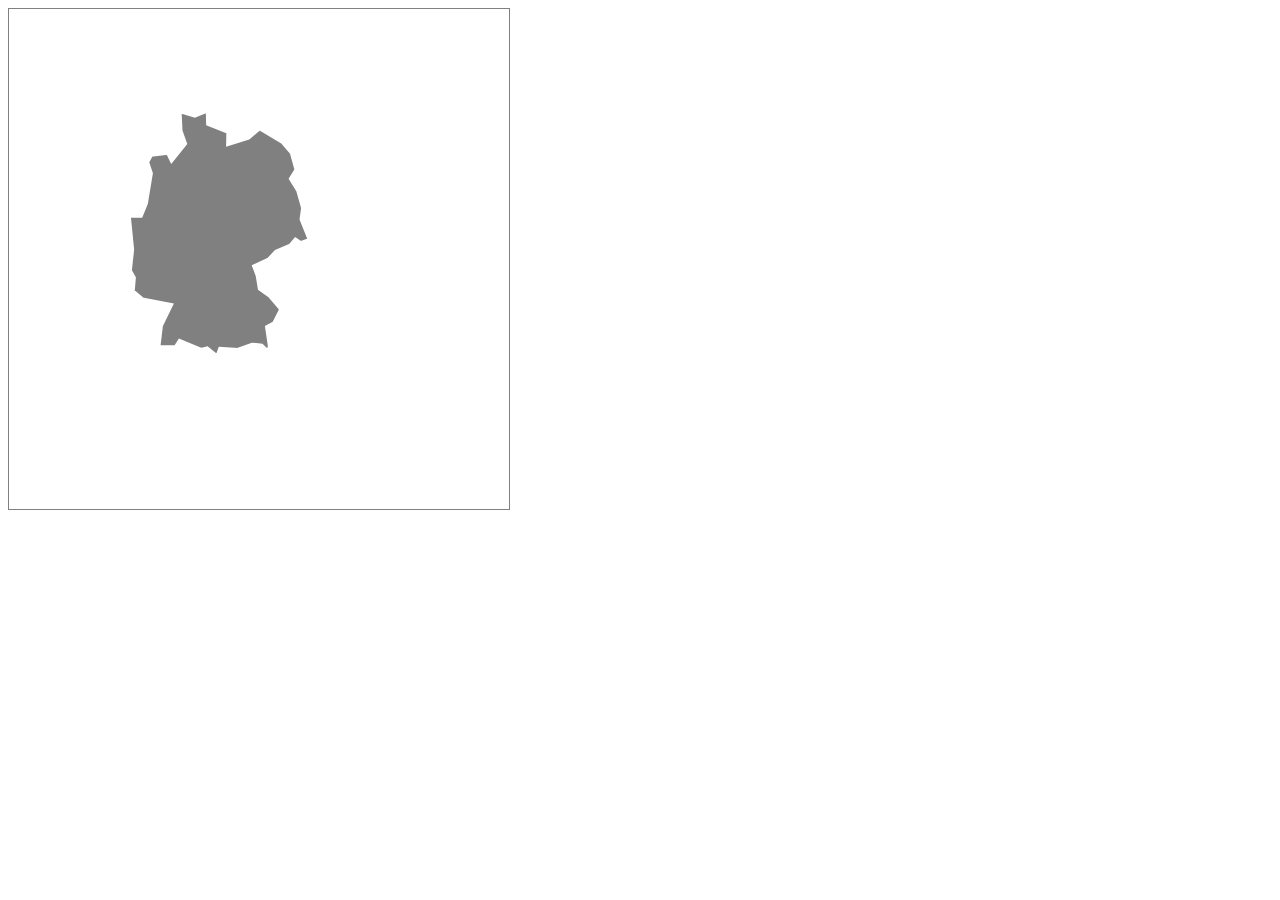
<file: test/ml_u8a2.html>
<!DOCTYPE html>
<html lang="en">
<head>
    <meta charset="UTF-8">
    <title>Title</title>
    <script src="d3.v7.min.js"></script>
    <style>
        svg {
            border: solid 1px gray;
        }
        .country {
            fill: gray;
            stroke: white;
            stroke-width: .5;
        }
    </style>
</head>
<body>
<script>
    const width = 500;
    const height = 500;
    const FILE = "world.json";

    const svg = d3.select("body").append("svg")
            .attr("width", width).attr("height", height);

    // choose a projection
    const projection = d3.geoMercator();

    // create a path generator function for the projection
    const geoPath = d3.geoPath()
            .projection(projection);

    const map = {};

    d3.json( FILE)
            .then(function(shapes) {
                map.features = shapes.features;
                draw();
            });

    const what_we_want = ["Germany"]

    function draw() {
        svg.selectAll("path.country")
            .data(map.features)
            .enter()
            .append("path")
            .filter(d => what_we_want.includes(d.properties.name))
            .attr("class","country")
            .attr('d', geoPath)
            .attr("transform", "scale (7.5) translate (-480,-60)")
    }
</script>

</body>
</html>
</file>
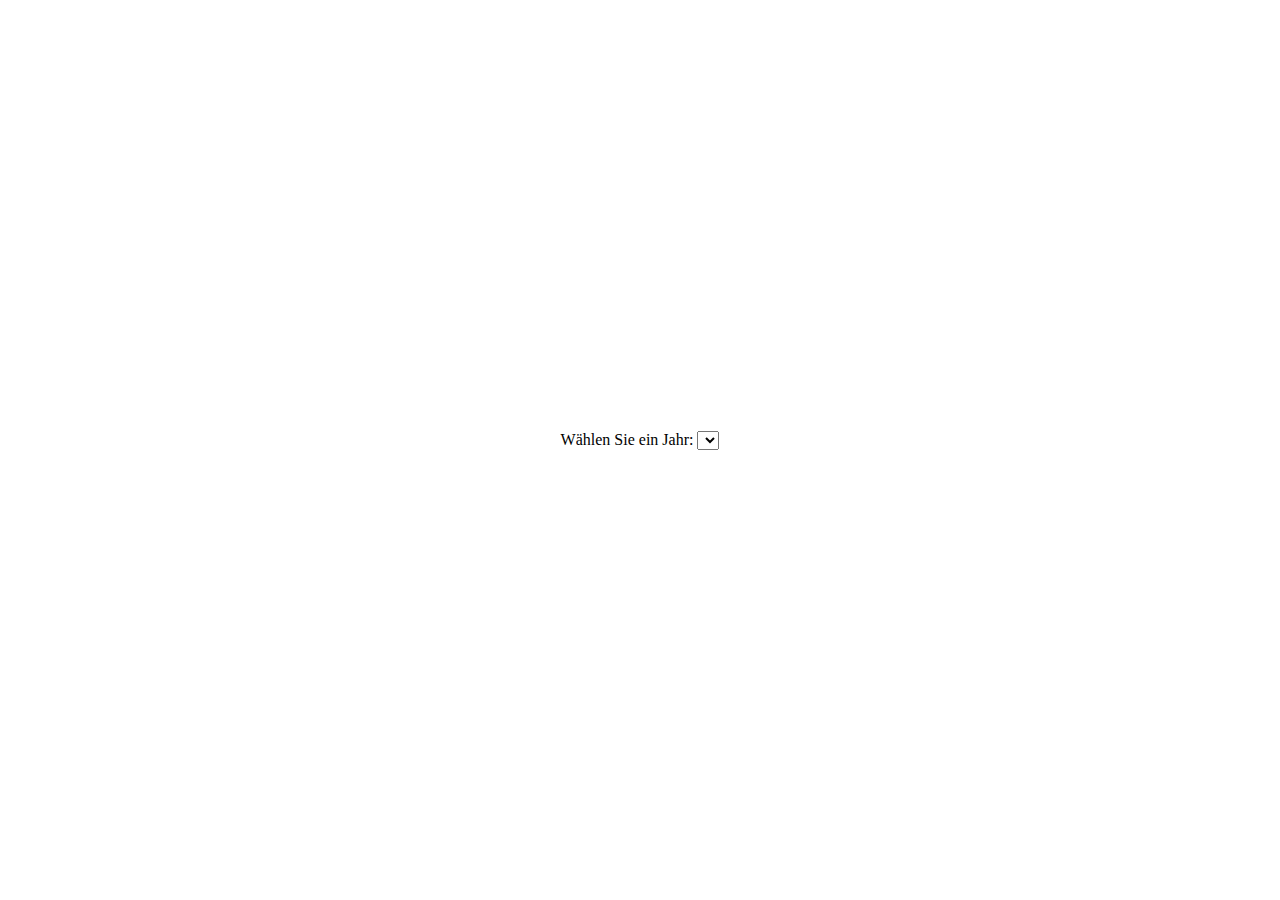
<file: test/test.html>
<!DOCTYPE html>
<html lang="en">
<head>
    <meta charset="UTF-8">
    <title>Choropleth Karte der Bundesländer</title>
    <script src="https://d3js.org/d3.v7.min.js"></script>
    <style>
        body {
            display: flex;
            justify-content: center;
            align-items: center;
            flex-direction: column;
            height: 100vh;
            margin: 0;
        }
        #map {
            display: flex;
            justify-content: center;
            align-items: center;
        }
        svg {
            border: solid 1px gray;
            max-width: 100%;
            max-height: 100%;
        }
        .country {
            stroke: white;
            stroke-width: .5;
        }
        .dropdown {
            margin-bottom: 20px;
        }
    </style>
</head>
<body>
    <div class="dropdown">
        <label for="yearSelect">Wählen Sie ein Jahr: </label>
        <select id="yearSelect">
            <!-- Die Jahre werden dynamisch hinzugefügt -->
        </select>
    </div>
    <div id="map"></div>
    <script>
        const width = 800;
        const height = 800;
        const geoJSONFile = "bundeslaender.geo.json";
        const csvFile = "CSVDatenFertig/cleanNiederschlag.csv";

        // Initiale D3 Setup
        const svg = d3.select("#map").append("svg")
            .attr("width", width)
            .attr("height", height);

        const projection = d3.geoMercator().scale(3000).center([13, 53]);
        const path = d3.geoPath().projection(projection);
        const color = d3.scaleSequential()
            .domain([400, 1200]) // Adjust domain based on your data range
            .interpolator(d3.interpolateBlues);
        let bundeslaenderData;
        let temperaturData;

        // CSV Daten laden
        d3.csv(csvFile).then(data => {
            console.log("Geladene CSV-Daten:", data);

            // Verarbeite die Temperaturdaten
            temperaturData = data.map(d => {
                d.year = +d.Jahr;  // Umwandeln des "Jahr" Wertes in eine Zahl
                delete d.Jahr; // Entfernen der alten "Jahr" Spalte, da wir jetzt "year" verwenden
                return d;
            });

            console.log("Verarbeitete Temperaturdaten:", temperaturData);

            // Dropdown mit Jahren befüllen
            const years = [...new Set(temperaturData.map(d => d.year))];
            console.log("Verfügbare Jahre:", years);
            const dropdown = d3.select("#yearSelect");

            years.forEach(year => {
                console.log(`Füge Jahr zum Dropdown hinzu: ${year}`);
                dropdown.append("option").attr("value", year).text(year);
            });

            // Event Listener für Dropdown
            dropdown.on("change", function () {
                const selectedYear = this.value;
                console.log(`Ausgewähltes Jahr: ${selectedYear}`);
                drawMap(selectedYear);
            });

            // Standardmäßig die Karte für das erste Jahr anzeigen
            if (years.length > 0) {
                console.log(`Zeige standardmäßig die Karte für das Jahr: ${years[0]}`);
                drawMap(years[0]);
            } else {
                console.log("Keine Jahre im Dropdown verfügbar.");
            }
        });

        // GeoJSON Daten laden und initiale Karte zeichnen
        d3.json(geoJSONFile)
            .then(shapes => {
                bundeslaenderData = shapes;
                console.log("Geladene GeoJSON-Daten:", bundeslaenderData);

                // Zeichenkarte nur wenn es ein Dropdown gibt
                const selectedYear = document.getElementById("yearSelect").value;
                if (selectedYear) {
                    drawMap(selectedYear);
                }
            });

        // Funktion zum Zeichnen der Karte
        function drawMap(year) {
            console.log(`Zeichne Karte für das Jahr: ${year}`);

            const dataByYear = temperaturData.find(d => d.year == year);
            const bundeslandToTemp = new Map();

            if (dataByYear) {
                console.log(`Daten für Jahr ${year} gefunden:`, dataByYear);
                for (const [key, value] of Object.entries(dataByYear)) {
                    if (key !== "year") {
                        bundeslandToTemp.set(key, +value);
                    }
                }
            } else {
                console.log(`Keine Daten für das Jahr ${year} gefunden.`);
            }

            if (!bundeslaenderData) {
                console.log('Fehler: Die GeoJSON-Daten sind nicht geladen.');
                return;
            }

            svg.selectAll("path")
                .data(bundeslaenderData.features)
                .join("path")
                .attr("d", path)
                .attr("class", "country")
                .attr("transform", "scale (1.0) translate (0,0)")
                .attr("fill", d => {
                    const bundeslandName = d.properties.name;
                    const temp = bundeslandToTemp.get(bundeslandName);
                    console.log(`Temperatur für ${bundeslandName}: ${temp}`);
                    //return temp !== undefined ? color(temp) : "#ccc";
                    return color(temp);
                })
                .append("title")
                .text(d => `${d.properties.NAME_1}: ${bundeslandToTemp.get(d.properties.NAME_1) || "Keine Daten"}°C`);
        
        
        // Add legend
        const legend = svg.append("g")
            .attr("class", "legend")
            .attr("transform", `translate(${width - 150}, 30)`);

        const legendScale = d3.scaleLinear()
            .domain(color.domain())
            .range([150, 50]); 

        const legendAxis = d3.axisRight(legendScale)
            .ticks(6); // Adjust number of ticks

        legend.selectAll("rect")
            .data(d3.range(400, 1200)) // Range of data
            .enter()
            .append("rect")
            .attr("y", d => legendScale(d))
            .attr("width", 20) // Scale width for the scale steps
            .attr("height", (20)) // Scale height for each scale step
            .attr("fill", d => color(d));

        legend.append("g")
            .attr("transform", `translate(20, 20)`) // Adjust position of the legend
            .call(legendAxis);
            
        }
    </script>
</body>
</html>
</file>
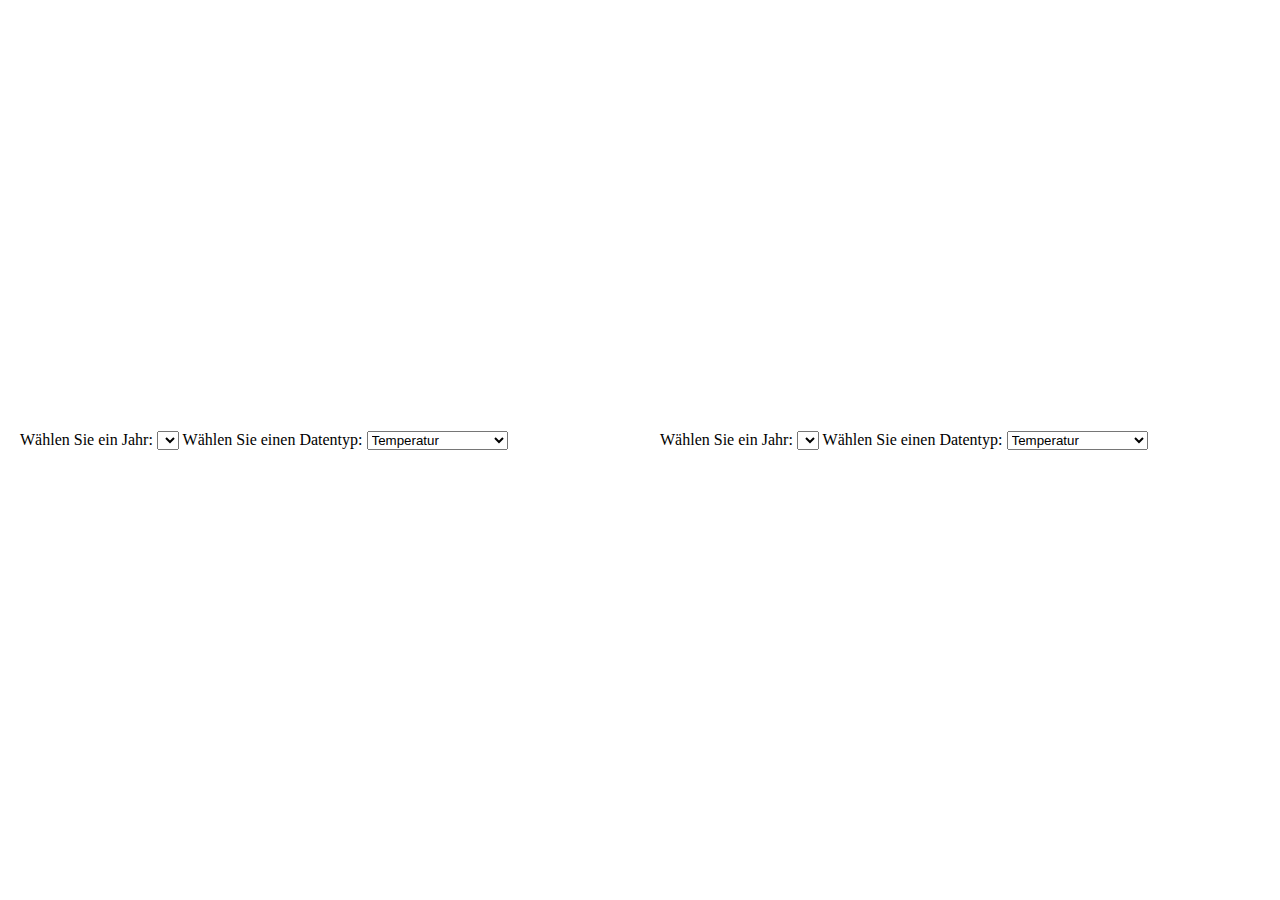
<file: test/test2.html>
<!DOCTYPE html>
<html lang="en">
<head>
    <meta charset="UTF-8">
    <title>Doppelte Choropleth-Karten</title>
    <script src="https://d3js.org/d3.v7.min.js"></script>
    <style>
        body {
            display: flex;
            justify-content: center;
            align-items: center;
            flex-direction: row;
            height: 100vh;
            margin: 0;
        }
        .map-container {
            
            justify-content: center;
            flex-direction: column;
            align-items: center;
            width: 50%;
            padding: 20px;
        }
        #map1, #map2 {
            display: flex;
            justify-content: center;
            align-items: center;
        }
        svg {
            
            max-width: 100%;
            max-height: 100%;
        }
        .dropdown {
            margin-bottom: 20px;
        }
        .country {
            stroke: none;
        }
        .legend {
            width: 200px;
            height: 300px;
            margin-left: 20px;
            border: solid 1px gray;
            padding: 10px;
        }
        .tooltip {
            position: absolute;
            background-color: rgba(255, 255, 255, 0.8);
            border: 1px solid #000;
            padding: 5px;
            display: none;
            pointer-events: none;
        }

    </style>
</head>
<body>
    <!-- Erste Kartenhälfte -->
    <div class="map-container">
        <div class="dropdown">
            <label for="yearSelect1">Wählen Sie ein Jahr: </label>
            <select id="yearSelect1">
                <!-- Die Jahre werden dynamisch hinzugefügt -->
                
            </select>
            <label for="dataTypeSelect1">Wählen Sie einen Datentyp: </label>
            <select id="dataTypeSelect1">
                <option value="temperatur">Temperatur</option>
                <option value="niederschlag">Niederschlag</option>
                <option value="sonnenscheindauer">Sonnenscheindauer</option>
            </select>
        </div>
        <div id="map1"></div>
        <div class="tooltip" id="tooltip1"></div>
    </div>
    <!-- Zweite Kartenhälfte -->
    <div class="map-container">
        <div class="dropdown">
            <label for="yearSelect2">Wählen Sie ein Jahr: </label>
            <select id="yearSelect2">
                <!-- Die Jahre werden dynamisch hinzugefügt -->
            </select>
            <label for="dataTypeSelect2">Wählen Sie einen Datentyp: </label>
            <select id="dataTypeSelect2">
                <option value="temperatur">Temperatur</option>
                <option value="niederschlag">Niederschlag</option>
                <option value="sonnenscheindauer">Sonnenscheindauer</option>
            </select>
        </div>
        <div id="map2"></div>
        <div class="tooltip" id="tooltip2"></div>
    </div>

    
<script>
    const width = 800;
    const height = 800;
    const geoJSONFile = "bundeslaender.geo.json";
    const temperaturFile = "CSVDatenFertig/cleanTemperaturen.csv";
    const niederschlagFile = "CSVDatenFertig/cleanNiederschlag.csv";
    const sonnenscheindauerFile = "CSVDatenFertig/cleanSonnenscheinDauer.csv";


    // Setup für die Karten
    function setupMap(mapId, yearSelectId, dataTypeSelectId) {
        console.log(`Setup für Karte ${mapId}`);

        const svg = d3.select(mapId).append("svg")
            .attr("viewBox", "0 0 800 800") // ViewBox auf die gleiche Breite und Höhe setzen damit die Karten mit dem Bildschirm skalieren
            .attr("preserveAspectRatio", "xMidYMid meet");

        const projection = d3.geoMercator().scale(3000).center([12, 53]);
        const path = d3.geoPath().projection(projection);

        function drawLegend(color, svg){
            svg.selectAll(".legend").remove();
            
            const legend = svg.append("g")
                .attr("class", "legend")
                .attr("transform",  'translate(650, 30)');

            const legendScale = d3.scaleLinear()
                .domain(color.domain())
                .range([150, 50]);
    
            const legendAxis = d3.axisRight(legendScale)
                .ticks(6);
            
            legend.selectAll("rect")
                .data(d3.range(color.domain()[0], color.domain()[1], (color.domain()[1] - color.domain()[0]) / 10))
                .enter()
                .append("rect")
                .attr("y", d => legendScale(d))
                .attr("width", 20)
                .attr("height", 20)
                .attr("fill", d => color(d));

            legend.append("g")
                .attr("transform", `translate(20, 20)`)
                .call(legendAxis);
        }

        // Funktion zum Zeichnen der Karte
        function drawMap(year, dataType, data, geoData, mapId) {
            console.log(`Zeichne Karte für Jahr: ${year} und Datentyp: ${dataType}`);

            let color;
            if (dataType === 'temperatur') {
                console.log("Farbskala für Temperatur ausgewählt.");
                color = d3.scaleSequential(d3.interpolateReds).domain([6, 11]);
            } else if (dataType === 'niederschlag') {
                console.log("Farbskala für Niederschlag ausgewählt.");
                color = d3.scaleSequential(d3.interpolateBlues).domain([400, 1200]);
            } else if (dataType === 'sonnenscheindauer') {
                console.log("Farbskala für Sonnenscheindauer ausgewählt.");
                color = d3.scaleSequential(d3.interpolateYlOrBr).domain([1300, 2200]);
            }

            const dataByYear = data.find(d => d.year == year);
            console.log("Daten für das ausgewählte Jahr:", dataByYear);

            const bundeslandToValue = new Map();
            
            if (dataByYear) {
                for (const [key, value] of Object.entries(dataByYear)) {
                    if (key !== "year") {
                        bundeslandToValue.set(key, +value);
                        console.log(`Daten für ${key}: ${value}`);
                    }
                }
            }
            const leftData = data.filter(d => d.year < year);
            console.log(`Daten links: ${leftData}`)
            console.log('Daten rechts: ')

            svg.selectAll("path")
                .data(geoData.features)
                .join("path")
                .attr("d", path)
                .attr("class", "country")
                .attr("fill", d => {
                    const bundeslandName = d.properties.name;
                    const value = bundeslandToValue.get(bundeslandName);
                    console.log(`Färbung für ${bundeslandName}: ${value}`);
                    return value !== undefined ? color(value) : "#ccc";
                })
                .on("mouseover", function(event, d) {
                    const bundeslandName = d.properties.name;
                    const value = bundeslandToValue.get(bundeslandName);
                    
                    
                    d3.select(this)
                        .style("stroke", "black")  
                        .style("stroke-width", ".5");
                        
                    // Tooltip anzeigen
                    d3.select(`#tooltip${mapId === "#map1" ? 1 : 2}`)
                        .style("left", `${event.pageX + 5}px`)
                        .style("top", `${event.pageY - 28}px`)
                        .style("display", "inline-block")
                        .html(`<strong>${bundeslandName}</strong><br/>Wert: ${value !== undefined ? value : "Keine Daten"}`);
                    
                   
                
                
                })
                .on("mouseout", function(event, d) {
                    d3.select(this)
                        .style("stroke", "none")  // Zurücksetzen des Strokes auf Weiß
                        
                    // Tooltip verstecken
                    d3.select(`#tooltip${mapId === "#map1" ? 1 : 2}`)
                        .style("display", "none");
                
                })
                
                
            drawLegend(color, svg);   
        }

        // Funktion zum Laden der Daten und Zeichnen der Karte
        function loadDataAndDrawMap(year, dataType, geoData, mapId) {
            console.log(`Lade Daten für Datentyp: ${dataType}`);

            d3.csv(dataType === 'temperatur' ? temperaturFile :
                   dataType === 'niederschlag' ? niederschlagFile :
                   sonnenscheindauerFile).then(data => {
                console.log("Geladene CSV-Daten:", data);

                data = data.map(d => {
                    d.year = +d.Jahr;
                    delete d.Jahr;
                    return d;
                });
                console.log("Verarbeitete Daten:", data);

                const years = [...new Set(data.map(d => d.year))];
                console.log("Verfügbare Jahre:", years);

                const yearSelect = d3.select(yearSelectId);
                if (yearSelect.selectAll('option').empty()) {
                    years.forEach(year => {
                        yearSelect.append("option").attr("value", year).text(year);
                        console.log(`Jahr hinzugefügt: ${year}`);
                    });
                }

                drawMap(year, dataType, data, geoData, mapId);
            });
        }

        // GeoJSON Daten laden
        d3.json(geoJSONFile).then(geoData => {
            console.log("Geladene GeoJSON-Daten:", geoData);

            const yearSelect = d3.select(yearSelectId);
            const dataTypeSelect = d3.select(dataTypeSelectId);

            // Initiale Zeichnung
            loadDataAndDrawMap(1981,"temperatur", geoData, mapId);

            // Event-Handler für Änderungen
            yearSelect.on("change", function () {
                console.log(`Ausgewähltes Jahr geändert zu: ${this.value}`);
                loadDataAndDrawMap(this.value, dataTypeSelect.node().value, geoData, mapId);
            });

            dataTypeSelect.on("change", function () {
                console.log(`Ausgewählter Datentyp geändert zu: ${this.value}`);
                loadDataAndDrawMap(yearSelect.node().value, this.value, geoData, mapId);
            });
        });
    }

    setupMap("#map1", "#yearSelect1", "#dataTypeSelect1");
    setupMap("#map2", "#yearSelect2", "#dataTypeSelect2");

</script>

</body>
</html>
</file>
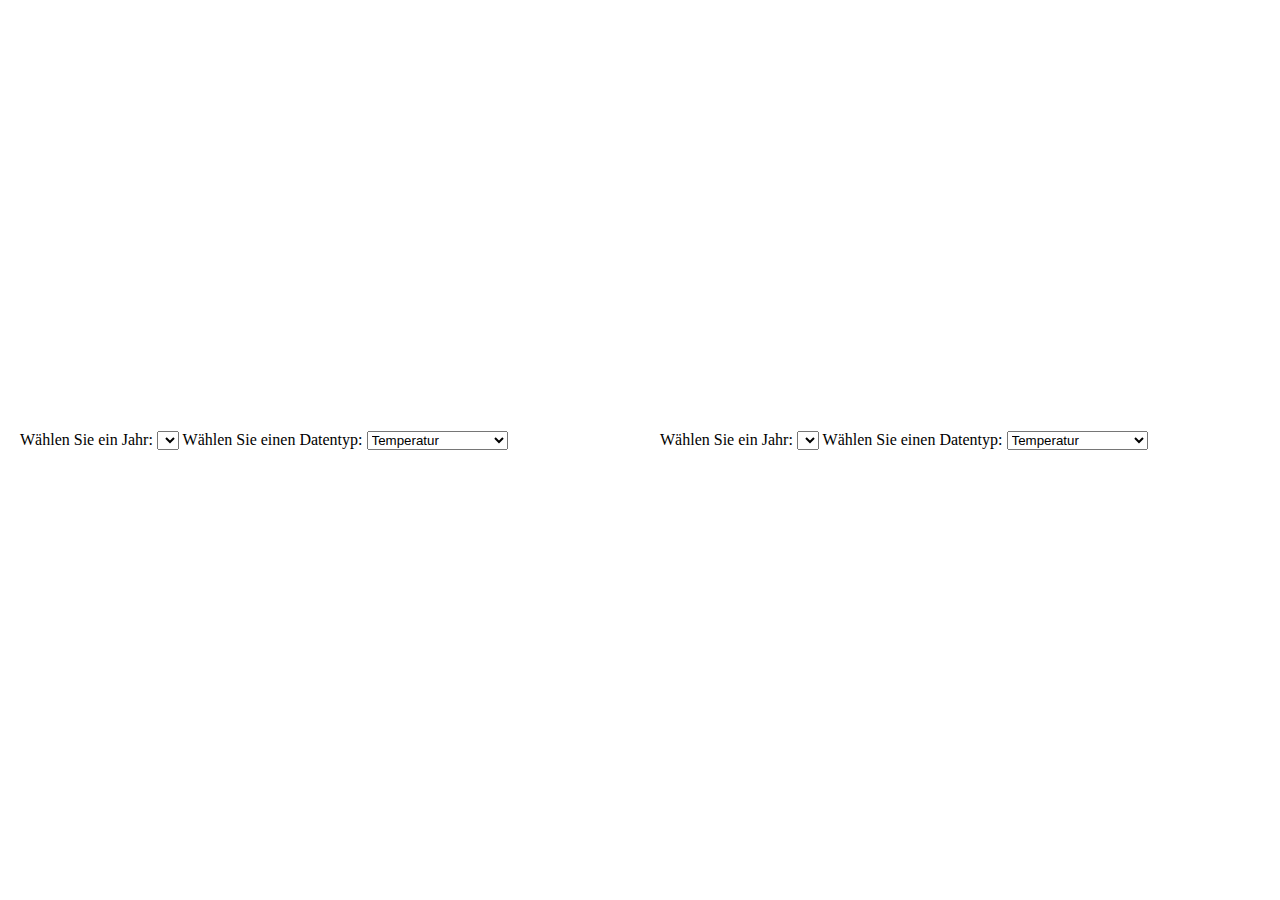
<file: test/test3.html>
<!DOCTYPE html>
<html lang="en">
<head>
    <meta charset="UTF-8">
    <title>Doppelte Choropleth-Karten</title>
    <script src="https://d3js.org/d3.v7.min.js"></script>
    <style>
        body {
            display: flex;
            justify-content: center;
            align-items: center;
            flex-direction: row;
            height: 100vh;
            margin: 0;
        }
        .map-container {
            
            justify-content: center;
            flex-direction: column;
            align-items: center;
            width: 50%;
            padding: 20px;
        }
        #map1, #map2 {
            display: flex;
            justify-content: center;
            align-items: center;
        }
        svg {
            
            max-width: 100%;
            max-height: 100%;
        }
        .dropdown {
            margin-bottom: 20px;
        }
        .country {
            stroke: none;
        }
        .legend {
            width: 200px;
            height: 300px;
            margin-left: 20px;
            border: solid 1px gray;
            padding: 10px;
        }
        .tooltip {
            position: absolute;
            background-color: rgba(255, 255, 255, 0.8);
            border: 1px solid #000;
            padding: 5px;
            display: none;
            pointer-events: none;
        }

    </style>
</head>
<body>
    <!-- Erste Kartenhälfte -->
    <div class="map-container">
        <div class="dropdown">
            <label for="yearSelect1">Wählen Sie ein Jahr: </label>
            <select id="yearSelect1">
                <!-- Die Jahre werden dynamisch hinzugefügt -->
                
            </select>
            <label for="dataTypeSelect1">Wählen Sie einen Datentyp: </label>
            <select id="dataTypeSelect1">
                <option value="temperatur">Temperatur</option>
                <option value="niederschlag">Niederschlag</option>
                <option value="sonnenscheindauer">Sonnenscheindauer</option>
            </select>
        </div>
        <div id="map1"></div>
        <div class="tooltip" id="tooltip1"></div>
    </div>
    <!-- Zweite Kartenhälfte -->
    <div class="map-container">
        <div class="dropdown">
            <label for="yearSelect2">Wählen Sie ein Jahr: </label>
            <select id="yearSelect2">
                <!-- Die Jahre werden dynamisch hinzugefügt -->
            </select>
            <label for="dataTypeSelect2">Wählen Sie einen Datentyp: </label>
            <select id="dataTypeSelect2">
                <option value="temperatur">Temperatur</option>
                <option value="niederschlag">Niederschlag</option>
                <option value="sonnenscheindauer">Sonnenscheindauer</option>
            </select>
        </div>
        <div id="map2"></div>
        <div class="tooltip" id="tooltip2"></div>
    </div>

    
<script>
    const width = 800;
    const height = 800;
    const geoJSONFile = "bundeslaender.geo.json";
    const temperaturFile = "CSVDatenFertig/cleanTemperaturen.csv";
    const niederschlagFile = "CSVDatenFertig/cleanNiederschlag.csv";
    const sonnenscheindauerFile = "CSVDatenFertig/cleanSonnenscheinDauer.csv";
    data_1 =0; 
    data_2 =0;

    // Setup für die Karten
    function setupMap(mapId, yearSelectId, dataTypeSelectId) {
        console.log(`Setup für Karte ${mapId}`);

        const svg = d3.select(mapId).append("svg")
            .attr("viewBox", "0 0 800 800") // ViewBox auf die gleiche Breite und Höhe setzen damit die Karten mit dem Bildschirm skalieren
            .attr("preserveAspectRatio", "xMidYMid meet");

        const projection = d3.geoMercator().scale(3000).center([12, 53]);
        const path = d3.geoPath().projection(projection);

        function drawLegend(color, svg){
            svg.selectAll(".legend").remove();
            
            const legend = svg.append("g")
                .attr("class", "legend")
                .attr("transform",  'translate(650, 30)');

            const legendScale = d3.scaleLinear()
                .domain(color.domain())
                .range([150, 50]);
    
            const legendAxis = d3.axisRight(legendScale)
                .ticks(6);
            
            legend.selectAll("rect")
                .data(d3.range(color.domain()[0], color.domain()[1], (color.domain()[1] - color.domain()[0]) / 10))
                .enter()
                .append("rect")
                .attr("y", d => legendScale(d))
                .attr("width", 20)
                .attr("height", 20)
                .attr("fill", d => color(d));

            legend.append("g")
                .attr("transform", `translate(20, 20)`)
                .call(legendAxis);
        }

        // Funktion zum Zeichnen der Karte
        function drawMap(year, dataType, data, geoData, mapId) {
            console.log(`Zeichne Karte für Jahr: ${year} und Datentyp: ${dataType}`);
            let color;
            if (dataType === 'temperatur') {
                console.log("Farbskala für Temperatur ausgewählt.");
                color = d3.scaleSequential(d3.interpolateReds).domain([6, 11]);
            } else if (dataType === 'niederschlag') {
                console.log("Farbskala für Niederschlag ausgewählt.");
                color = d3.scaleSequential(d3.interpolateBlues).domain([400, 1200]);
            } else if (dataType === 'sonnenscheindauer') {
                console.log("Farbskala für Sonnenscheindauer ausgewählt.");
                color = d3.scaleSequential(d3.interpolateYlOrBr).domain([1300, 2200]);
            }

            const dataByYear = data.find(d => d.year == year);
            console.log("Daten für das ausgewählte Jahr:", dataByYear);

            const bundeslandToValue = new Map();
             value2 =0;
            if (dataByYear) {
                for (const [key, value] of Object.entries(dataByYear)) {
                    if (key !== "year") {
                        bundeslandToValue.set(key, +value);
                        console.log(`Daten für ${key}: ${value}`);
                    }
                }
            }
            if (mapId == "#map1"){
                data_1 = bundeslandToValue;
            } else if  (mapId == '#map2'){
                data_2 = bundeslandToValue;
            }
            svg.selectAll("path")
                .data(geoData.features)
                .join("path")
                .attr("d", path)
                .attr("class", "country")
                .attr("fill", d => {
                    const bundeslandName = d.properties.name;
                    const value = bundeslandToValue.get(bundeslandName);
                    console.log(`Färbung für ${bundeslandName}: ${value}`);
                    return value !== undefined ? color(value) : "#ccc";
                })
                .on("mouseover", function(event, d) {
                    const bundeslandName = d.properties.name;
                    const value = bundeslandToValue.get(bundeslandName);
                    console.log(bundeslandName)
                    if (mapId == "#map1"){
                        value2 = data_2.get(bundeslandName);
                    } else if (mapId == "#map2"){
                        value2 = data_1.get(bundeslandName);
                    }
                    d3.select(this)
                        .style("stroke", "black")  
                        .style("stroke-width", ".5");
                        
                    // Tooltip anzeigen
                    d3.select(`#tooltip${mapId === "#map1" ? 1 : 2}`)
                        .style("left", `${event.pageX + 5}px`)
                        .style("top", `${event.pageY - 28}px`)
                        .style("display", "inline-block")
                        .html(`<strong>${bundeslandName}</strong><br/>Wert: ${value !== undefined ? value : "Keine Daten"}<br/><a>Andere Karte: <a/>${value2}`);
                    
                   
                
                
                })
                .on("mouseout", function(event, d) {
                    d3.select(this)
                        .style("stroke", "none")  // Zurücksetzen des Strokes auf Weiß
                        
                    // Tooltip verstecken
                    d3.select(`#tooltip${mapId === "#map1" ? 1 : 2}`)
                        .style("display", "none");
                
                })
                
                
            drawLegend(color, svg);   
        }

        // Funktion zum Laden der Daten und Zeichnen der Karte
        function loadDataAndDrawMap(year, dataType, geoData, mapId) {
            console.log(`Lade Daten für Datentyp: ${dataType}`);

            d3.csv(dataType === 'temperatur' ? temperaturFile :
                   dataType === 'niederschlag' ? niederschlagFile :
                   sonnenscheindauerFile).then(data => {
                console.log("Geladene CSV-Daten:", data);

                data = data.map(d => {
                    d.year = +d.Jahr;
                    delete d.Jahr;
                    return d;
                });
                console.log("Verarbeitete Daten:", data);

                const years = [...new Set(data.map(d => d.year))];
                console.log("Verfügbare Jahre:", years);

                const yearSelect = d3.select(yearSelectId);
                if (yearSelect.selectAll('option').empty()) {
                    years.forEach(year => {
                        yearSelect.append("option").attr("value", year).text(year);
                        console.log(`Jahr hinzugefügt: ${year}`);
                    });
                }
                
                drawMap(year, dataType, data, geoData, mapId);
            });
        }

        // GeoJSON Daten laden
        d3.json(geoJSONFile).then(geoData => {
            console.log("Geladene GeoJSON-Daten:", geoData);

            const yearSelect = d3.select(yearSelectId);
            const dataTypeSelect = d3.select(dataTypeSelectId);

            // Initiale Zeichnung
            loadDataAndDrawMap(1981,"temperatur", geoData, mapId);

            // Event-Handler für Änderungen
            yearSelect.on("change", function () {
                console.log(`Ausgewähltes Jahr geändert zu: ${this.value}`);
                loadDataAndDrawMap(this.value, dataTypeSelect.node().value, geoData, mapId);
            });

            dataTypeSelect.on("change", function () {
                console.log(`Ausgewählter Datentyp geändert zu: ${this.value}`);
                loadDataAndDrawMap(yearSelect.node().value, this.value, geoData, mapId);
            });
        });
    }

    setupMap("#map1", "#yearSelect1", "#dataTypeSelect1");
    setupMap("#map2", "#yearSelect2", "#dataTypeSelect2");

</script>

</body>
</html>
</file>
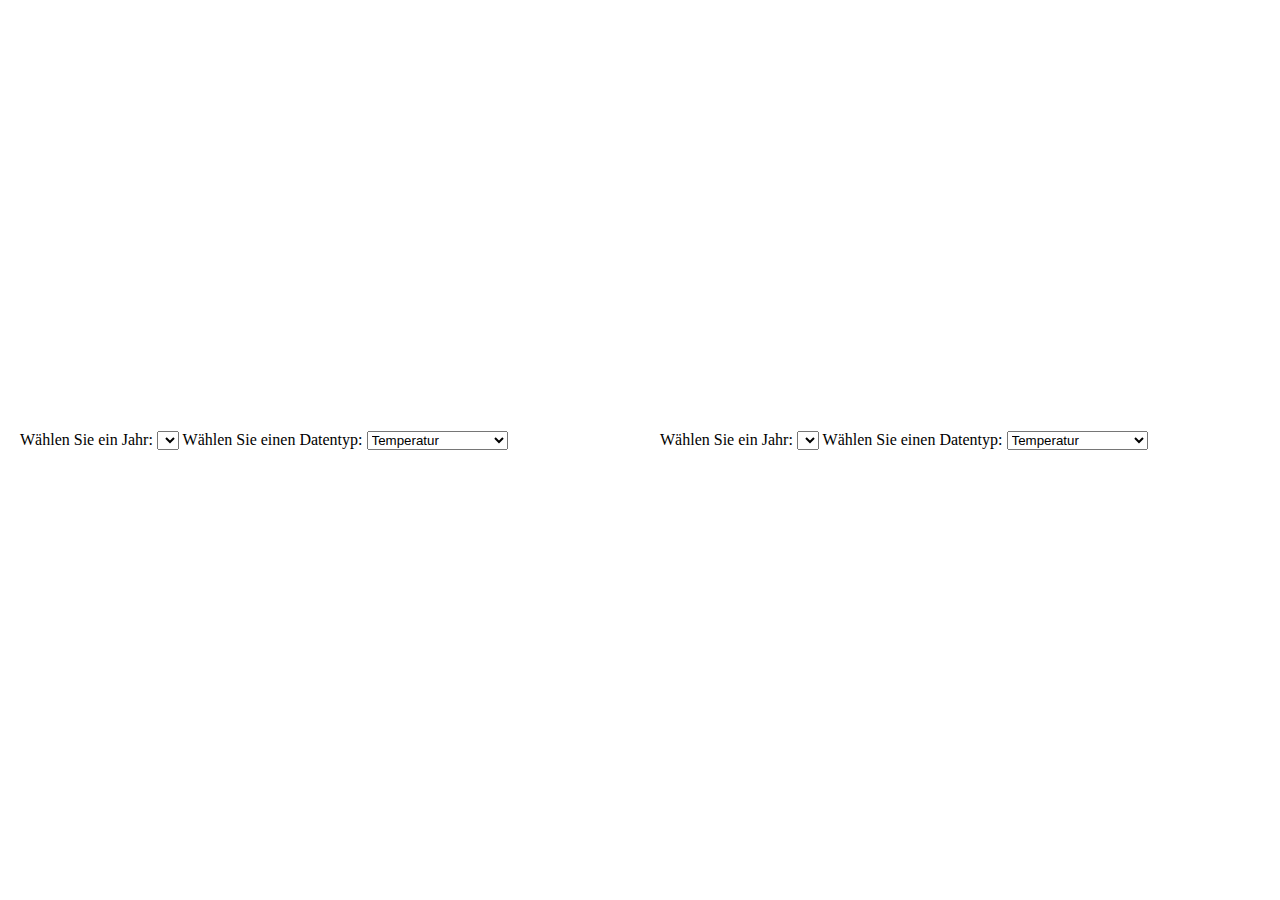
<file: test/test4.html>
<!DOCTYPE html>
<html lang="en">
<head>
    <meta charset="UTF-8">
    <title>Doppelte Choropleth-Karten</title>
    <script src="https://d3js.org/d3.v7.min.js"></script>
    <style>
        body {
            display: flex;
            justify-content: center;
            align-items: center;
            flex-direction: row;
            height: 100vh;
            margin: 0;
        }
        .map-container {
            
            justify-content: center;
            flex-direction: column;
            align-items: center;
            width: 50%;
            padding: 20px;
        }
        #map1, #map2 {
            display: flex;
            justify-content: center;
            align-items: center;
        }
        svg {
            
            max-width: 100%;
            max-height: 100%;
        }
        .dropdown {
            margin-bottom: 20px;
        }
        .country {
            stroke: none;
        }
        .legend {
            width: 200px;
            height: 300px;
            margin-left: 20px;
            border: solid 1px gray;
            padding: 10px;
        }
        .tooltip {
            position: absolute;
            background-color: rgba(255, 255, 255, 0.8);
            border: 1px solid #000;
            padding: 5px;
            display: none;
            pointer-events: none;
        }

    </style>
</head>
<body>
    <!-- Erste Kartenhälfte -->
    <div class="map-container">
        <div class="dropdown">
            <label for="yearSelect1">Wählen Sie ein Jahr: </label>
            <select id="yearSelect1">
                <!-- Die Jahre werden dynamisch hinzugefügt -->
                
            </select>
            <label for="dataTypeSelect1">Wählen Sie einen Datentyp: </label>
            <select id="dataTypeSelect1">
                <option value="temperatur">Temperatur</option>
                <option value="niederschlag">Niederschlag</option>
                <option value="sonnenscheindauer">Sonnenscheindauer</option>
            </select>
        </div>
        <div id="map1"></div>
        <div class="tooltip" id="tooltip1"></div>
    </div>
    <!-- Zweite Kartenhälfte -->
    <div class="map-container">
        <div class="dropdown">
            <label for="yearSelect2">Wählen Sie ein Jahr: </label>
            <select id="yearSelect2">
                <!-- Die Jahre werden dynamisch hinzugefügt -->
            </select>
            <label for="dataTypeSelect2">Wählen Sie einen Datentyp: </label>
            <select id="dataTypeSelect2">
                <option value="temperatur">Temperatur</option>
                <option value="niederschlag">Niederschlag</option>
                <option value="sonnenscheindauer">Sonnenscheindauer</option>
            </select>
        </div>
        <div id="map2"></div>
        <div class="tooltip" id="tooltip2"></div>
    </div>

    
<script>
    const width = 800;
    const height = 800;
    const geoJSONFile = "bundeslaender.geo.json";
    const temperaturFile = "CSVDatenFertig/cleanTemperaturen.csv";
    const niederschlagFile = "CSVDatenFertig/cleanNiederschlag.csv";
    const sonnenscheindauerFile = "CSVDatenFertig/cleanSonnenscheinDauer.csv";


    // Setup für die Karten
    function setupMap(mapId, yearSelectId, dataTypeSelectId) {
        console.log(`Setup für Karte ${mapId}`);

        const svg = d3.select(mapId).append("svg")
            .attr("viewBox", "0 0 800 800") // ViewBox auf die gleiche Breite und Höhe setzen damit die Karten mit dem Bildschirm skalieren
            .attr("preserveAspectRatio", "xMidYMid meet");

        const projection = d3.geoMercator().scale(3000).center([12, 53]);
        const path = d3.geoPath().projection(projection);

        function drawLegend(color, svg){
            svg.selectAll(".legend").remove();
            
            const legend = svg.append("g")
                .attr("class", "legend")
                .attr("transform",  'translate(650, 30)');

            const legendScale = d3.scaleLinear()
                .domain(color.domain())
                .range([150, 50]);
    
            const legendAxis = d3.axisRight(legendScale)
                .ticks(6);
            
            legend.selectAll("rect")
                .data(d3.range(color.domain()[0], color.domain()[1], (color.domain()[1] - color.domain()[0]) / 10))
                .enter()
                .append("rect")
                .attr("y", d => legendScale(d))
                .attr("width", 20)
                .attr("height", 20)
                .attr("fill", d => color(d));

            legend.append("g")
                .attr("transform", `translate(20, 20)`)
                .call(legendAxis);
        }

        // Funktion zum Zeichnen der Karte
        function drawMap(year, dataType, data, geoData, mapId) {
            console.log(`Zeichne Karte für Jahr: ${year} und Datentyp: ${dataType}`);

            let color;
            if (dataType === 'temperatur') {
                console.log("Farbskala für Temperatur ausgewählt.");
                color = d3.scaleSequential(d3.interpolateReds).domain([6, 11]);
            } else if (dataType === 'niederschlag') {
                console.log("Farbskala für Niederschlag ausgewählt.");
                color = d3.scaleSequential(d3.interpolateBlues).domain([400, 1200]);
            } else if (dataType === 'sonnenscheindauer') {
                console.log("Farbskala für Sonnenscheindauer ausgewählt.");
                color = d3.scaleSequential(d3.interpolateYlOrBr).domain([1300, 2200]);
            }

            const dataByYear = data.find(d => d.year == year);
            console.log("Daten für das ausgewählte Jahr:", dataByYear);

            const bundeslandToValue = new Map();
            
            if (dataByYear) {
                for (const [key, value] of Object.entries(dataByYear)) {
                    if (key !== "year") {
                        bundeslandToValue.set(key, +value);
                        console.log(`Daten für ${key}: ${value}`);
                    }
                }
            }

            svg.selectAll("path")
                .data(geoData.features)
                .join("path")
                .attr("d", path)
                .attr("class", "country")
                .attr("fill", d => {
                    const bundeslandName = d.properties.name;
                    const value = bundeslandToValue.get(bundeslandName);
                    console.log(`Färbung für ${bundeslandName}: ${value}`);
                    return value !== undefined ? color(value) : "#ccc";
                })
                .on("mouseover", function(event, d) {
                    const bundeslandName = d.properties.name;
                    const value = bundeslandToValue.get(bundeslandName);
                    
                    
                    d3.select(this)
                        .style("stroke", "black")  
                        .style("stroke-width", ".5");
                        
                    // Tooltip anzeigen
                    d3.select(`#tooltip${mapId === "#map1" ? 1 : 2}`)
                        .style("left", `${event.pageX + 5}px`)
                        .style("top", `${event.pageY - 28}px`)
                        .style("display", "inline-block")
                        .html(`<strong>${bundeslandName}</strong><br/>Wert: ${value !== undefined ? value : "Keine Daten"}`);
                    
                   
                
                
                })
                .on("mouseout", function(event, d) {
                    d3.select(this)
                        .style("stroke", "none")  // Zurücksetzen des Strokes auf Weiß
                        
                    // Tooltip verstecken
                    d3.select(`#tooltip${mapId === "#map1" ? 1 : 2}`)
                        .style("display", "none");
                
                })
                
                
            drawLegend(color, svg);   
        }

        // Funktion zum Laden der Daten und Zeichnen der Karte
        function loadDataAndDrawMap(year, dataType, geoData, mapId) {
            console.log(`Lade Daten für Datentyp: ${dataType}`);

            d3.csv(dataType === 'temperatur' ? temperaturFile :
                   dataType === 'niederschlag' ? niederschlagFile :
                   sonnenscheindauerFile).then(data => {
                console.log("Geladene CSV-Daten:", data);

                data = data.map(d => {
                    d.year = +d.Jahr;
                    delete d.Jahr;
                    return d;
                });
                console.log("Verarbeitete Daten:", data);

                const years = [...new Set(data.map(d => d.year))];
                console.log("Verfügbare Jahre:", years);

                const yearSelect = d3.select(yearSelectId);
                if (yearSelect.selectAll('option').empty()) {
                    years.forEach(year => {
                        yearSelect.append("option").attr("value", year).text(year);
                        console.log(`Jahr hinzugefügt: ${year}`);
                    });
                }

                drawMap(year, dataType, data, geoData, mapId);
            });
        }

        // GeoJSON Daten laden
        d3.json(geoJSONFile).then(geoData => {
            console.log("Geladene GeoJSON-Daten:", geoData);

            const yearSelect = d3.select(yearSelectId);
            const dataTypeSelect = d3.select(dataTypeSelectId);

            // Initiale Zeichnung
            loadDataAndDrawMap(1981,"temperatur", geoData, mapId);

            // Event-Handler für Änderungen
            yearSelect.on("change", function () {
                console.log(`Ausgewähltes Jahr geändert zu: ${this.value}`);
                loadDataAndDrawMap(this.value, dataTypeSelect.node().value, geoData, mapId);
            });

            dataTypeSelect.on("change", function () {
                console.log(`Ausgewählter Datentyp geändert zu: ${this.value}`);
                loadDataAndDrawMap(yearSelect.node().value, this.value, geoData, mapId);
            });
        });
    }

    setupMap("#map1", "#yearSelect1", "#dataTypeSelect1");
    setupMap("#map2", "#yearSelect2", "#dataTypeSelect2");

</script>

</body>
</html>
</file>
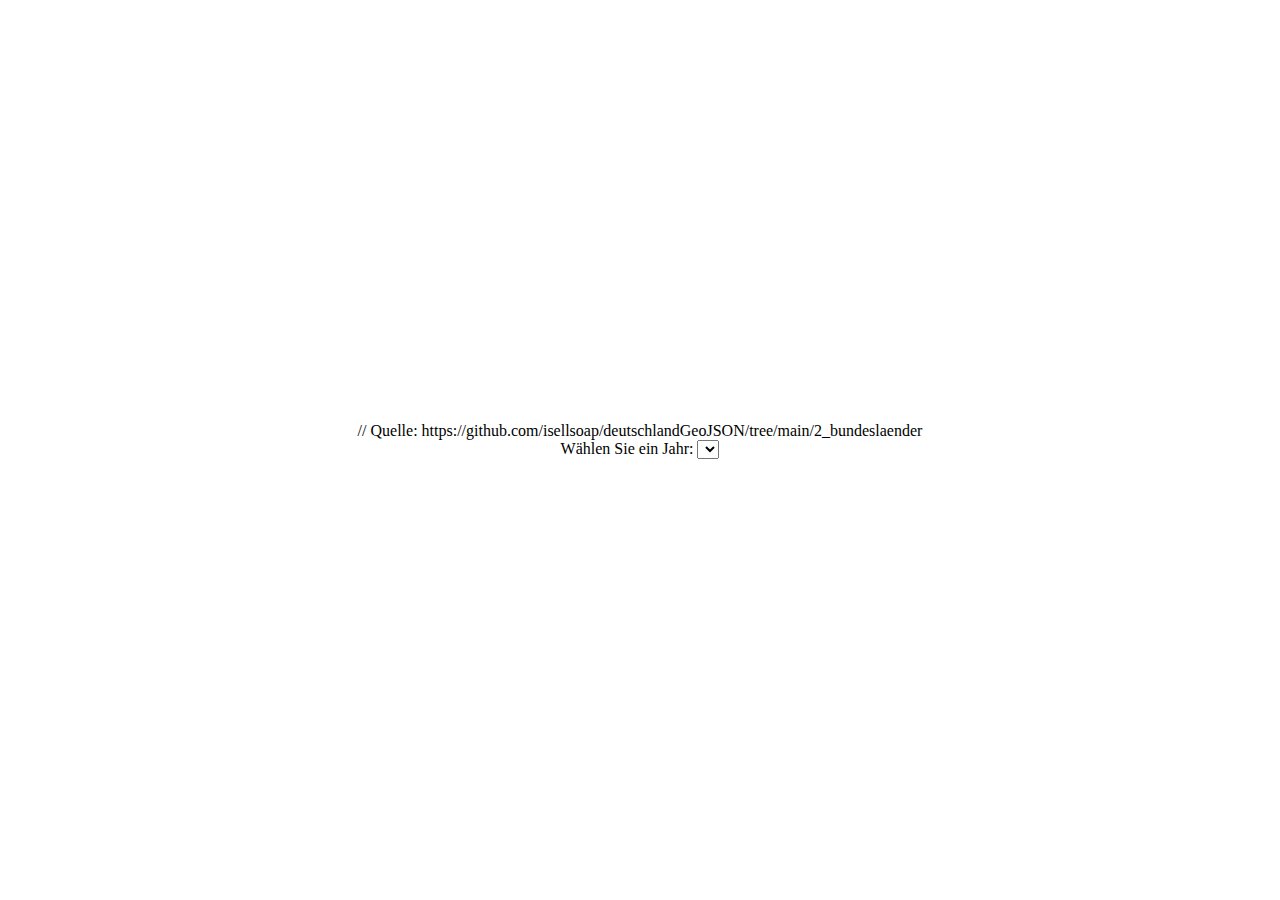
<file: Emmis Sachen/temperaturenKarte/test3.html>
<!DOCTYPE html>
<html lang="en">
<head>
    <meta charset="UTF-8">
    <title>Choropleth Karte der Bundesländer</title>
    <script src="https://d3js.org/d3.v7.min.js"></script>
    <style>
        body {
            display: flex;
            justify-content: center;
            align-items: center;
            flex-direction: column;
            height: 100vh;
            margin: 0;
        }
        #map {
            display: flex;
            justify-content: center;
            align-items: center;
        }
        svg {
            border: solid 1px gray;
            max-width: 100%;
            max-height: 100%;
        }
        .country {
            stroke: white;
            stroke-width: .5;
        }
        .dropdown {
            margin-bottom: 20px;
        }
    </style>
</head>
<body>
    // Quelle: https://github.com/isellsoap/deutschlandGeoJSON/tree/main/2_bundeslaender
    <div class="dropdown">
        <label for="yearSelect">Wählen Sie ein Jahr: </label>
        <select id="yearSelect">
            <!-- Die Jahre werden dynamisch hinzugefügt -->
        </select>
    </div>
    <div id="map"></div>
    <script>
        const width = 800;
        const height = 800;
        const geoJSONFile = "bundeslaender.geo.json";
        const csvFile = "tempsordered.csv";

        // Initiale D3 Setup
        const svg = d3.select("#map").append("svg")
            .attr("width", width)
            .attr("height", height);

        const projection = d3.geoMercator().scale(3000).center([13, 53]);
        const path = d3.geoPath().projection(projection);
        const color = d3.scaleSequential()
            .domain([6, 11]) // Adjust domain based on your data range
            .interpolator(d3.interpolateReds);
        let bundeslaenderData;
        let temperaturData;

        // CSV Daten laden
        d3.csv(csvFile).then(data => {
            console.log("Geladene CSV-Daten:", data);

            // Verarbeite die Temperaturdaten
            temperaturData = data.map(d => {
                d.year = +d.Jahr;  // Umwandeln des "Jahr" Wertes in eine Zahl
                delete d.Jahr; // Entfernen der alten "Jahr" Spalte, da wir jetzt "year" verwenden
                return d;
            });

            console.log("Verarbeitete Temperaturdaten:", temperaturData);

            // Dropdown mit Jahren befüllen
            const years = [...new Set(temperaturData.map(d => d.year))];
            console.log("Verfügbare Jahre:", years);
            const dropdown = d3.select("#yearSelect");

            years.forEach(year => {
                console.log(`Füge Jahr zum Dropdown hinzu: ${year}`);
                dropdown.append("option").attr("value", year).text(year);
            });

            // Event Listener für Dropdown
            dropdown.on("change", function () {
                const selectedYear = this.value;
                console.log(`Ausgewähltes Jahr: ${selectedYear}`);
                drawMap(selectedYear);
            });

            // Standardmäßig die Karte für das erste Jahr anzeigen
            if (years.length > 0) {
                console.log(`Zeige standardmäßig die Karte für das Jahr: ${years[0]}`);
                drawMap(years[0]);
            } else {
                console.log("Keine Jahre im Dropdown verfügbar.");
            }
        });

        // GeoJSON Daten laden und initiale Karte zeichnen
        d3.json(geoJSONFile)
            .then(shapes => {
                bundeslaenderData = shapes;
                console.log("Geladene GeoJSON-Daten:", bundeslaenderData);

                // Zeichenkarte nur wenn es ein Dropdown gibt
                const selectedYear = document.getElementById("yearSelect").value;
                if (selectedYear) {
                    drawMap(selectedYear);
                }
            });

        // Funktion zum Zeichnen der Karte
        function drawMap(year) {
            console.log(`Zeichne Karte für das Jahr: ${year}`);

            const dataByYear = temperaturData.find(d => d.year == year);
            const bundeslandToTemp = new Map();

            if (dataByYear) {
                console.log(`Daten für Jahr ${year} gefunden:`, dataByYear);
                for (const [key, value] of Object.entries(dataByYear)) {
                    if (key !== "year") {
                        bundeslandToTemp.set(key, +value);
                    }
                }
            } else {
                console.log(`Keine Daten für das Jahr ${year} gefunden.`);
            }

            if (!bundeslaenderData) {
                console.log('Fehler: Die GeoJSON-Daten sind nicht geladen.');
                return;
            }

            svg.selectAll("path")
                .data(bundeslaenderData.features)
                .join("path")
                .attr("d", path)
                .attr("class", "country")
                .attr("transform", "scale (1.0) translate (0,0)")
                .attr("fill", d => {
                    const bundeslandName = d.properties.name;
                    const temp = bundeslandToTemp.get(bundeslandName);
                    console.log(`Temperatur für ${bundeslandName}: ${temp}`);
                    //return temp !== undefined ? color(temp) : "#ccc";
                    return color(temp);
                })
                .append("title")
                .text(d => `${d.properties.NAME_1}: ${bundeslandToTemp.get(d.properties.NAME_1) || "Keine Daten"}°C`);
        // Add legend
        const legend = svg.append("g")
            .attr("class", "legend")
            .attr("transform", `translate(${width - 150}, 30)`);

        const legendScale = d3.scaleLinear()
            .domain(color.domain())
            .range([150, 50]);

        const legendAxis = d3.axisRight(legendScale)
            .ticks(6);

        legend.selectAll("rect")
            .data(d3.range(6, 11)) // Range of temperatures
            .enter()
            .append("rect")
            .attr("y", d => legendScale(d))
            .attr("width", 20)
            .attr("height", (20)) // Scale height for each temperature step
            .attr("fill", d => color(d));

        legend.append("g")
            .attr("transform", `translate(20, 20)`)
            .call(legendAxis);
            
        }
    </script>
</body>
</html>
</file>
